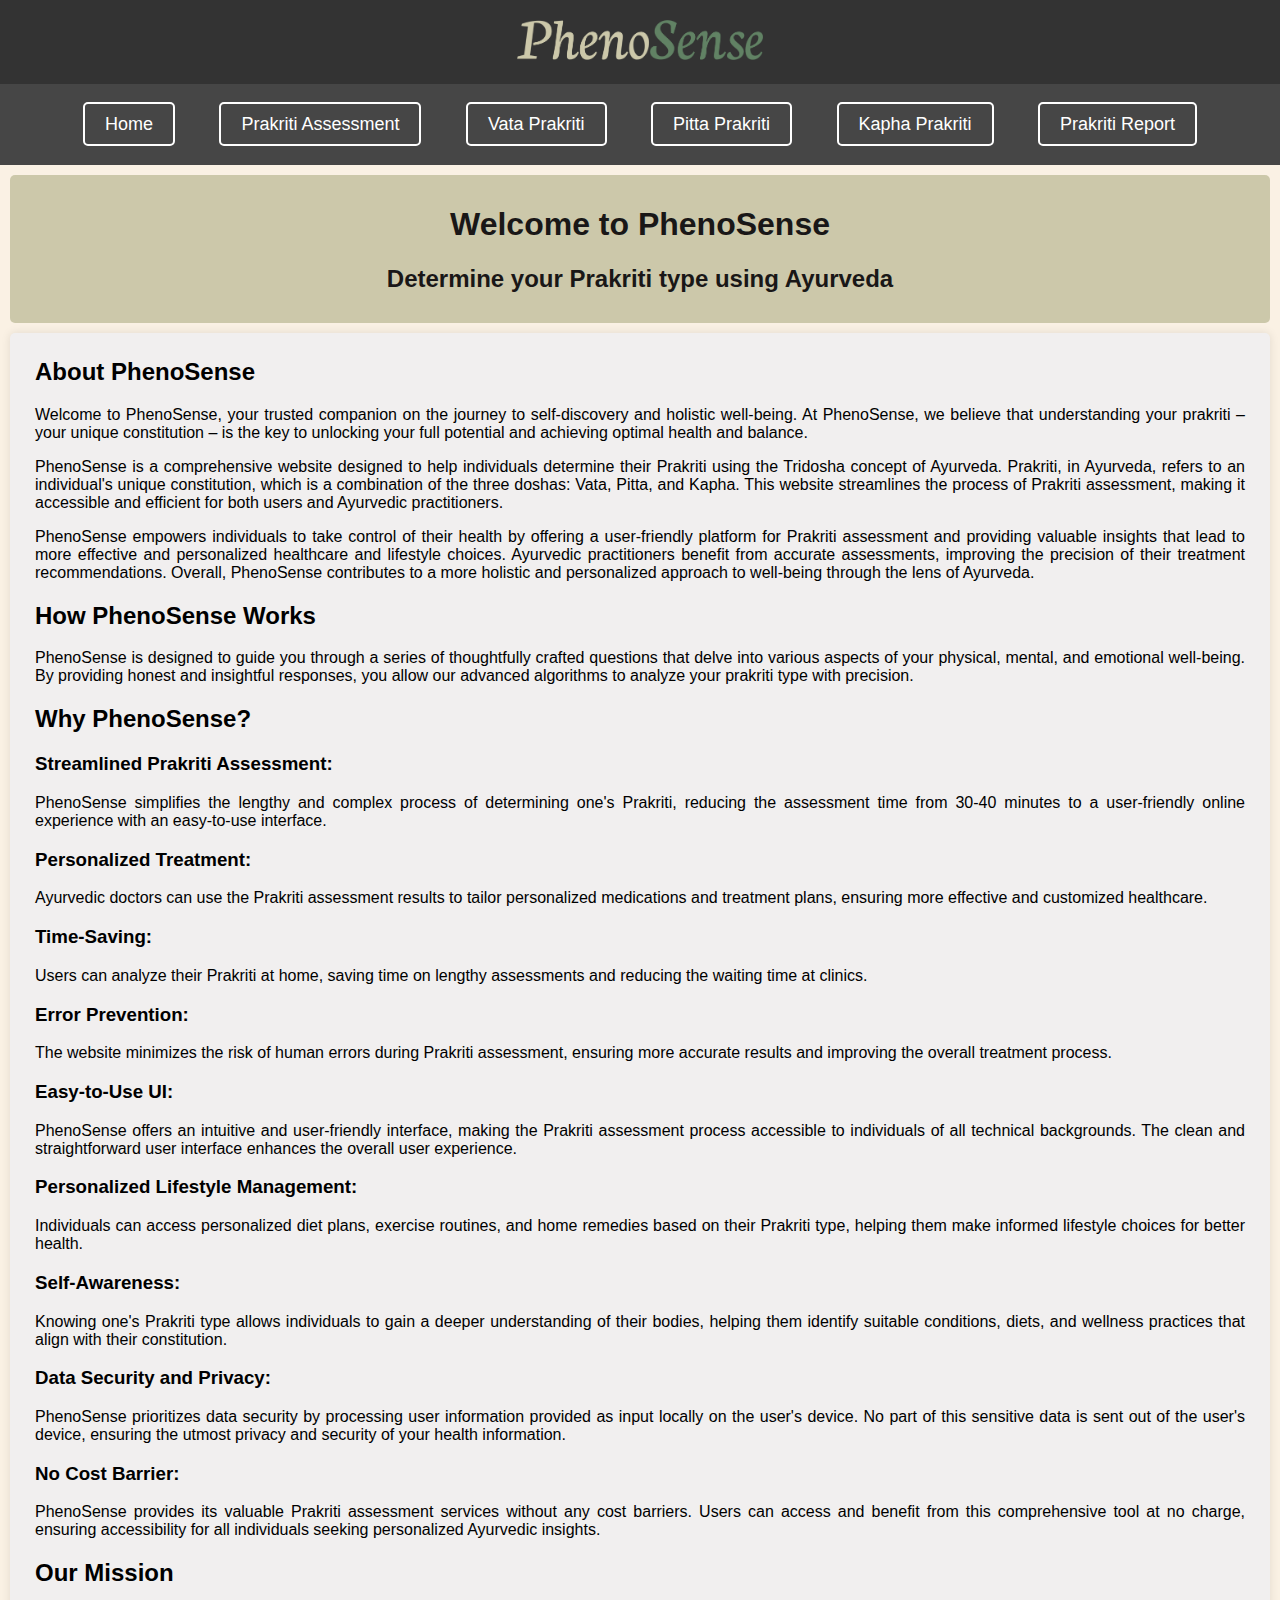
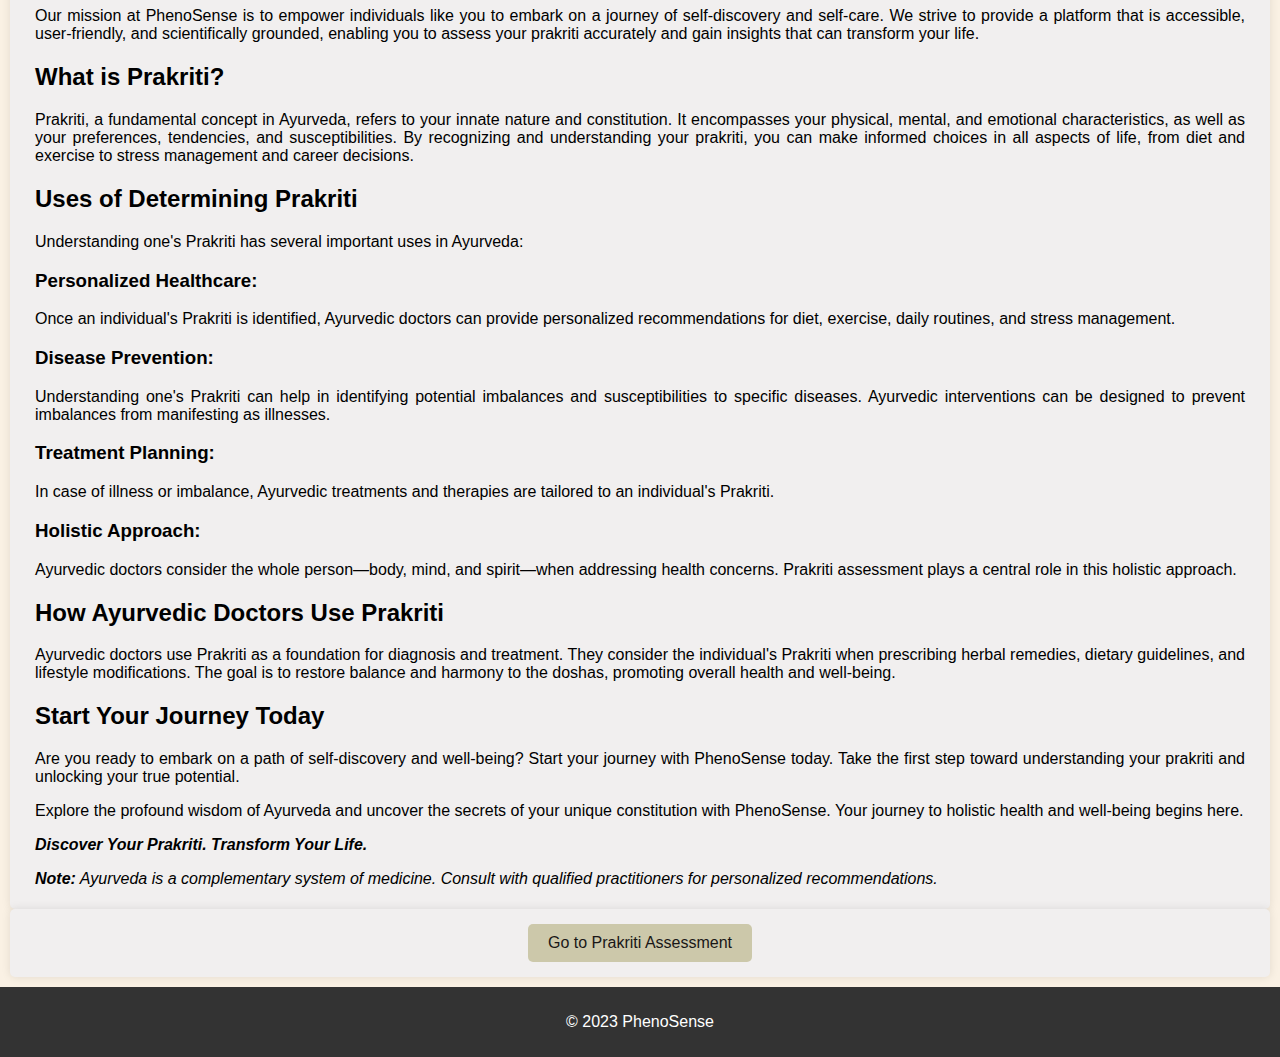
<file: index.html>
<!DOCTYPE html>
<html lang="en">
<head>
    <meta charset="UTF-8">
    <meta name="viewport" content="width=device-width, initial-scale=1.0">
    <link rel="stylesheet" href="index.css">
    <title>PhenoSense - Ayurvedic Prakriti Detection</title>
</head>
<body>
    <!-- Logo Tab -->
    <div class="logo-tab">
        <img class="logo" src="logo.png" alt="Website Logo">
    </div>

    <!-- Buttons Tab -->
    <div class="buttons-tab">
        <div class="buttons">
            <a href="index.html">Home</a>
            <a href="form.html">Prakriti Assessment</a>
            <a href="pr1.html">Vata Prakriti</a>
            <a href="pr2.html">Pitta Prakriti</a>
            <a href="pr3.html">Kapha Prakriti</a>
            <a href="report.html">Prakriti Report</a>
        </div>
    </div>    

    <header>
        <h1>Welcome to PhenoSense</h1>
        <h2>Determine your Prakriti type using Ayurveda</h2>
    </header>
    
    <main>
        <section class="home">

            <section id="about-us">
                <h2>About PhenoSense</h2>
                <p>Welcome to PhenoSense, your trusted companion on the journey to self-discovery and holistic well-being. At PhenoSense, we believe that understanding your prakriti – your unique constitution – is the key to unlocking your full potential and achieving optimal health and balance.</p>
                <p>PhenoSense is a comprehensive website designed to help individuals determine their Prakriti using the Tridosha concept of Ayurveda. Prakriti, in Ayurveda, refers to an individual's unique constitution, which is a combination of the three doshas: Vata, Pitta, and Kapha. This website streamlines the process of Prakriti assessment, making it accessible and efficient for both users and Ayurvedic practitioners.</p>
                <p>PhenoSense empowers individuals to take control of their health by offering a user-friendly platform for Prakriti assessment and providing valuable insights that lead to more effective and personalized healthcare and lifestyle choices. Ayurvedic practitioners benefit from accurate assessments, improving the precision of their treatment recommendations. Overall, PhenoSense contributes to a more holistic and personalized approach to well-being through the lens of Ayurveda.</p>
            </section>

            <section id="how-it-works">
                <h2>How PhenoSense Works</h2>
                <p>PhenoSense is designed to guide you through a series of thoughtfully crafted questions that delve into various aspects of your physical, mental, and emotional well-being. By providing honest and insightful responses, you allow our advanced algorithms to analyze your prakriti type with precision.</p>
            </section>

            <section>

                <h2>Why PhenoSense?</h2>

                <h3>Streamlined Prakriti Assessment:</h3>
                <p>PhenoSense simplifies the lengthy and complex process of determining one's Prakriti, reducing the assessment time from 30-40 minutes to a user-friendly online experience with an easy-to-use interface.</p>
                
                <h3>Personalized Treatment:</h3>
                <p>Ayurvedic doctors can use the Prakriti assessment results to tailor personalized medications and treatment plans, ensuring more effective and customized healthcare.</p>
            
                <h3>Time-Saving:</h3>
                <p>Users can analyze their Prakriti at home, saving time on lengthy assessments and reducing the waiting time at clinics.</p>
            
                <h3>Error Prevention:</h3>
                <p>The website minimizes the risk of human errors during Prakriti assessment, ensuring more accurate results and improving the overall treatment process.</p>
            
                <h3>Easy-to-Use UI:</h3>
                <p>PhenoSense offers an intuitive and user-friendly interface, making the Prakriti assessment process accessible to individuals of all technical backgrounds. The clean and straightforward user interface enhances the overall user experience.</p>
            
                <h3>Personalized Lifestyle Management:</h3>
                <p>Individuals can access personalized diet plans, exercise routines, and home remedies based on their Prakriti type, helping them make informed lifestyle choices for better health.</p>
            
                <h3>Self-Awareness:</h3>
                <p>Knowing one's Prakriti type allows individuals to gain a deeper understanding of their bodies, helping them identify suitable conditions, diets, and wellness practices that align with their constitution.</p>     
                
                <h3>Data Security and Privacy:</h3>
                <p>PhenoSense prioritizes data security by processing user information provided as input locally on the user's device. No part of this sensitive data is sent out of the user's device, ensuring the utmost privacy and security of your health information.</p>

                <h3>No Cost Barrier:</h3>
                <p>PhenoSense provides its valuable Prakriti assessment services without any cost barriers. Users can access and benefit from this comprehensive tool at no charge, ensuring accessibility for all individuals seeking personalized Ayurvedic insights.</p>
                
            </section>

            <section id="our-mission">
                <h2>Our Mission</h2>
                <p>Our mission at PhenoSense is to empower individuals like you to embark on a journey of self-discovery and self-care. We strive to provide a platform that is accessible, user-friendly, and scientifically grounded, enabling you to assess your prakriti accurately and gain insights that can transform your life.</p>
            </section>

            <section id="prakriti-info">
                <h2>What is Prakriti?</h2>
                <p>Prakriti, a fundamental concept in Ayurveda, refers to your innate nature and constitution. It encompasses your physical, mental, and emotional characteristics, as well as your preferences, tendencies, and susceptibilities. By recognizing and understanding your prakriti, you can make informed choices in all aspects of life, from diet and exercise to stress management and career decisions.</p>
            </section>
            
            <h2>Uses of Determining Prakriti</h2>
            <p>Understanding one's Prakriti has several important uses in Ayurveda:</p>
            
                <h3>Personalized Healthcare:</h3> Once an individual's Prakriti is identified, Ayurvedic doctors can provide personalized recommendations for diet, exercise, daily routines, and stress management.
                <h3>Disease Prevention:</h3> Understanding one's Prakriti can help in identifying potential imbalances and susceptibilities to specific diseases. Ayurvedic interventions can be designed to prevent imbalances from manifesting as illnesses.
                <h3>Treatment Planning:</h3> In case of illness or imbalance, Ayurvedic treatments and therapies are tailored to an individual's Prakriti.
                <h3>Holistic Approach:</h3> Ayurvedic doctors consider the whole person—body, mind, and spirit—when addressing health concerns. Prakriti assessment plays a central role in this holistic approach.
            
    
            <h2>How Ayurvedic Doctors Use Prakriti</h2>
            <p>Ayurvedic doctors use Prakriti as a foundation for diagnosis and treatment. They consider the individual's Prakriti when prescribing herbal remedies, dietary guidelines, and lifestyle modifications. The goal is to restore balance and harmony to the doshas, promoting overall health and well-being.</p>
            
            <section id="start-journey">
                <h2>Start Your Journey Today</h2>
                <p>Are you ready to embark on a path of self-discovery and well-being? Start your journey with PhenoSense today. Take the first step toward understanding your prakriti and unlocking your true potential.</p>
                <p>Explore the profound wisdom of Ayurveda and uncover the secrets of your unique constitution with PhenoSense. Your journey to holistic health and well-being begins here.</p>
                <p><em><b>Discover Your Prakriti. Transform Your Life.</b></em></p>
            </section>

            <p><em><b>Note:</b> Ayurveda is a complementary system of medicine. Consult with qualified practitioners for personalized recommendations.</em></p>

        </section>

        <section class="buttonarea">
            <div class="button-container">
                <a href="form.html" class="custom-button">Go to Prakriti Assessment</a>
            </div>
        </section>
    </main>
    <footer>
        <p>&copy; 2023 PhenoSense</p>
    </footer>
</body>
</html>
</file>
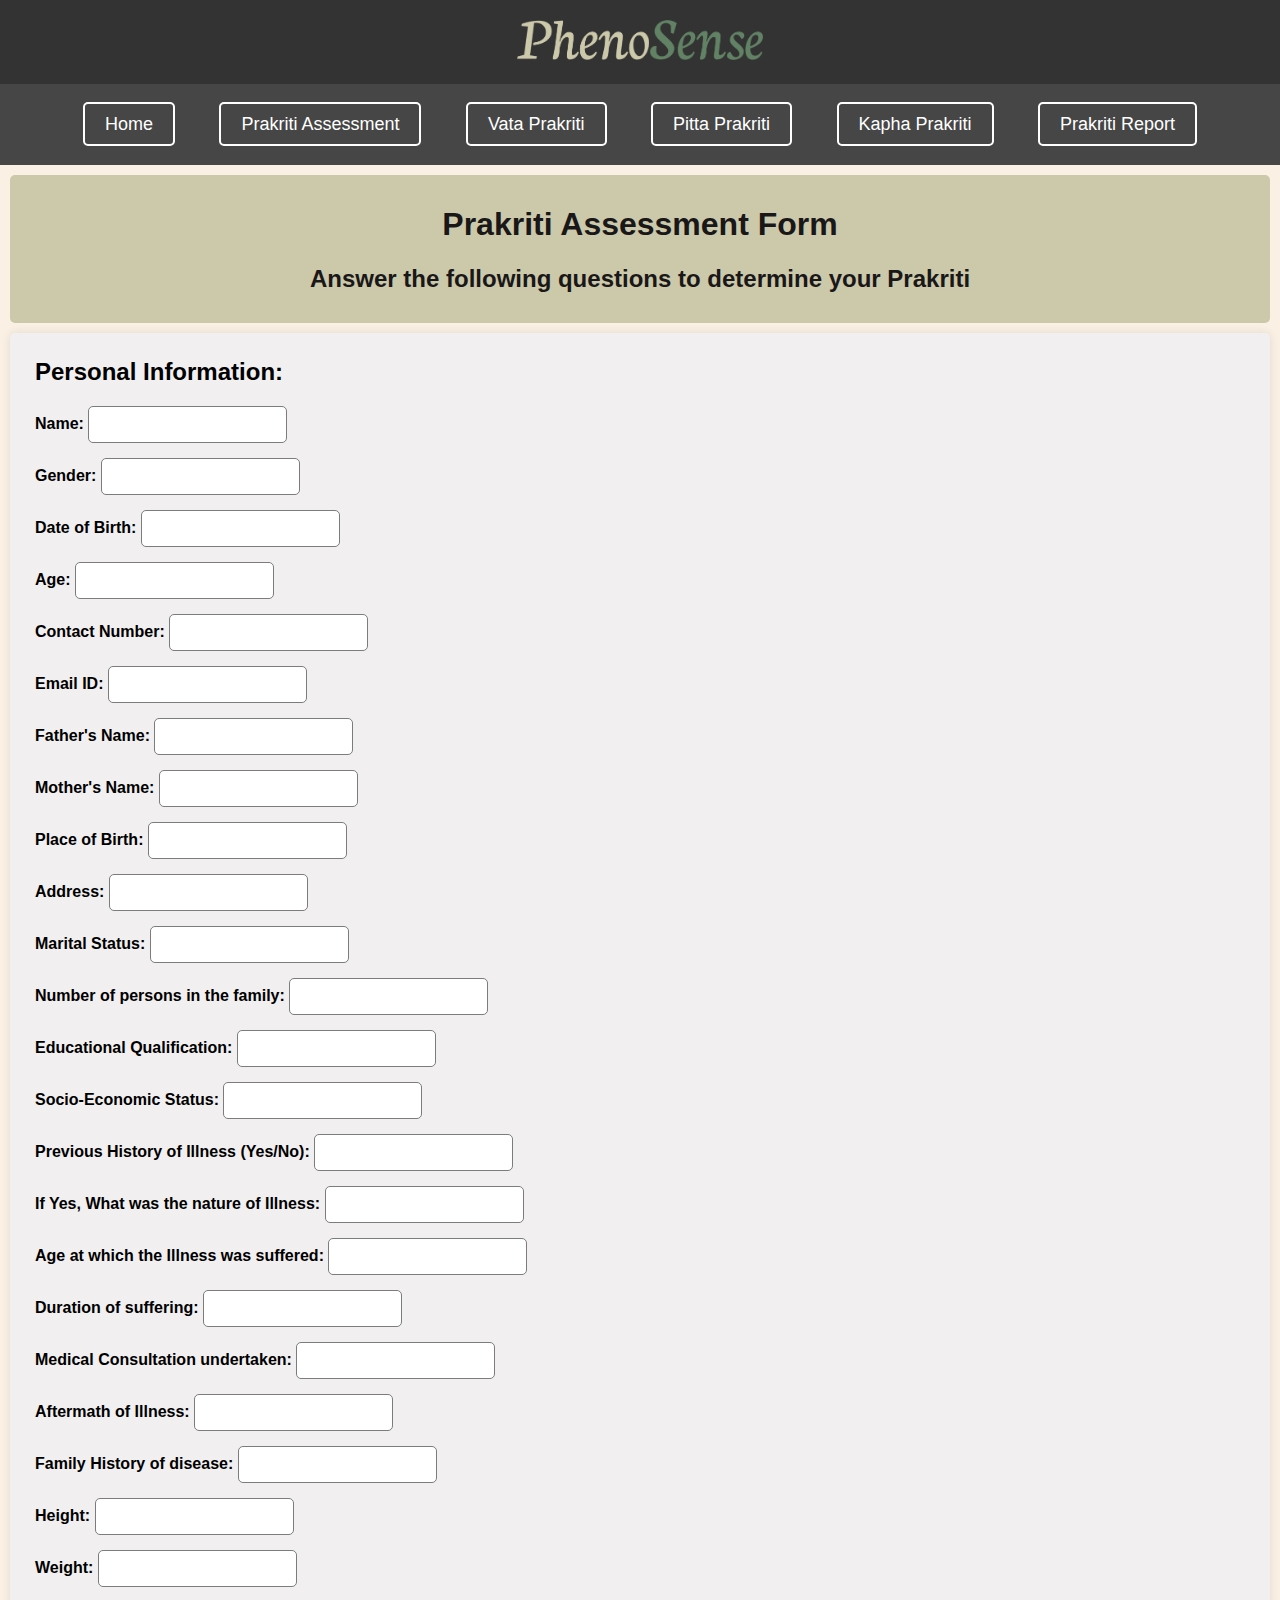
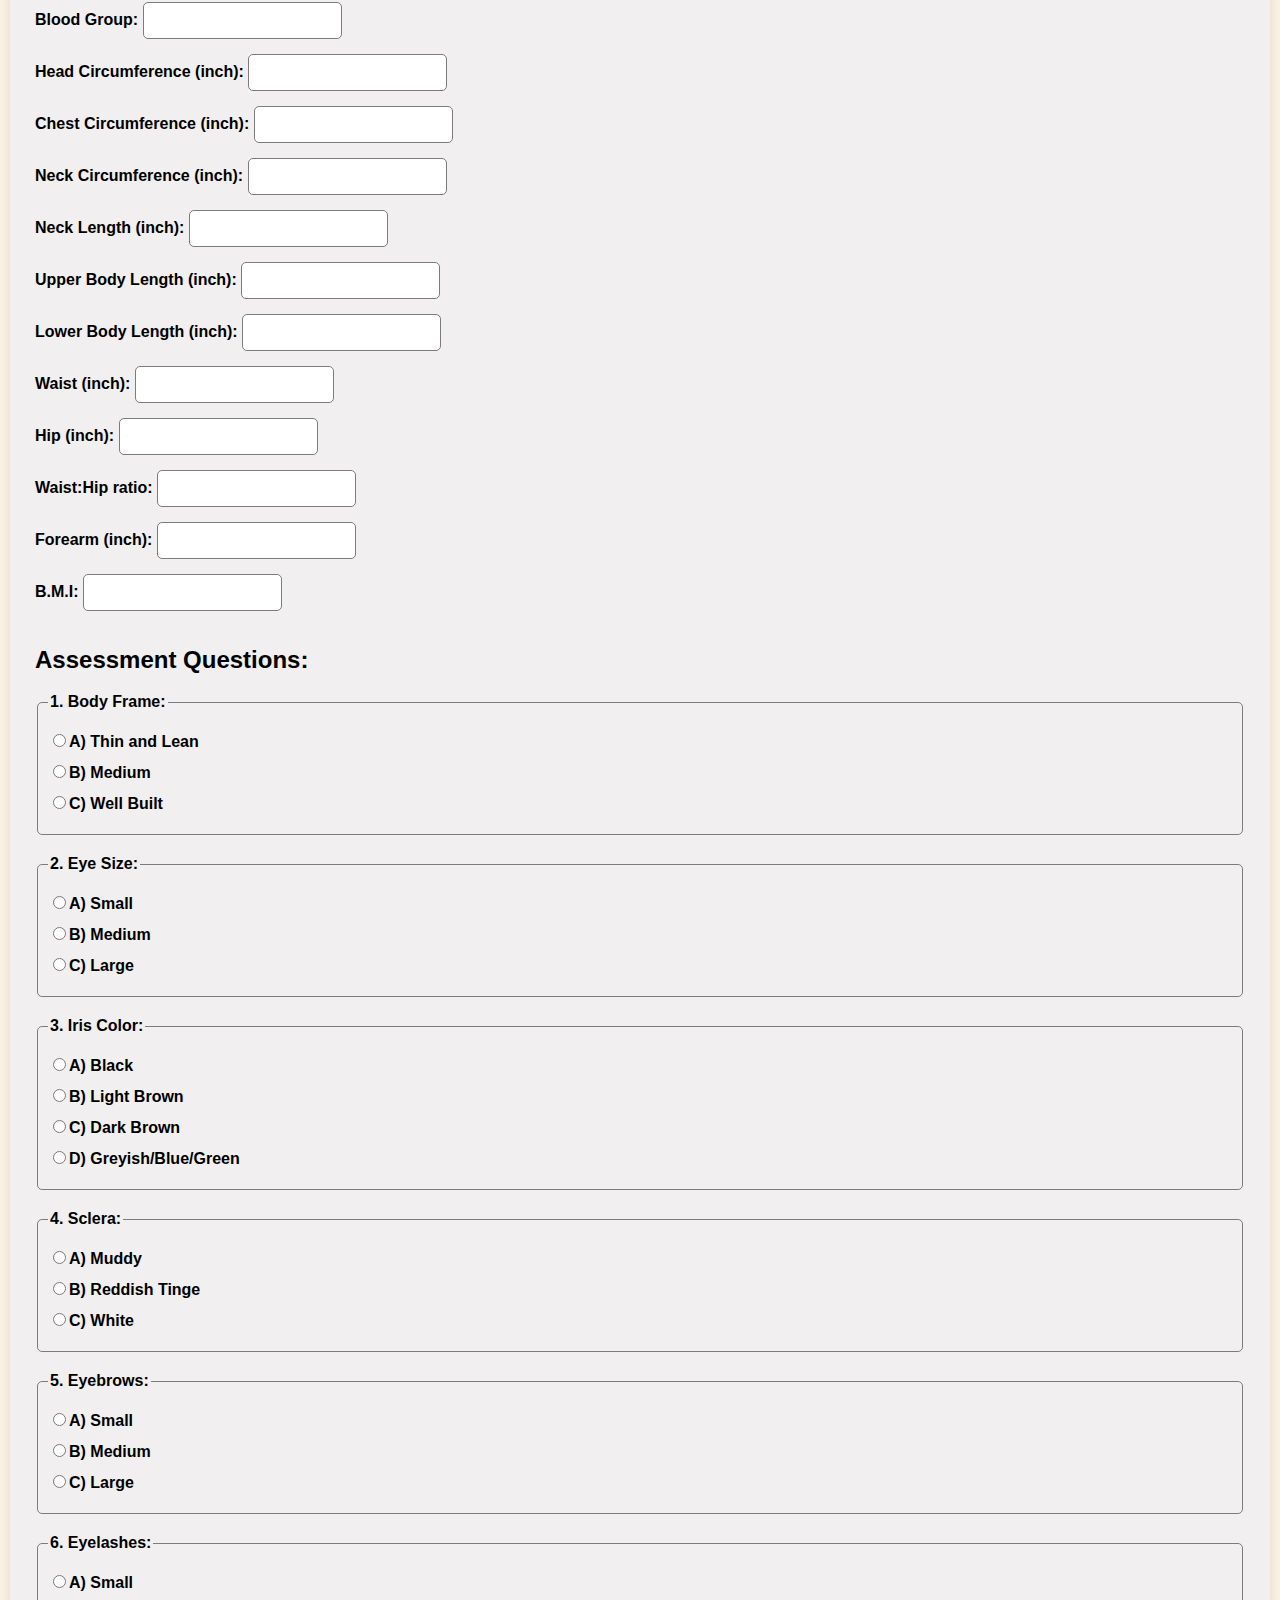
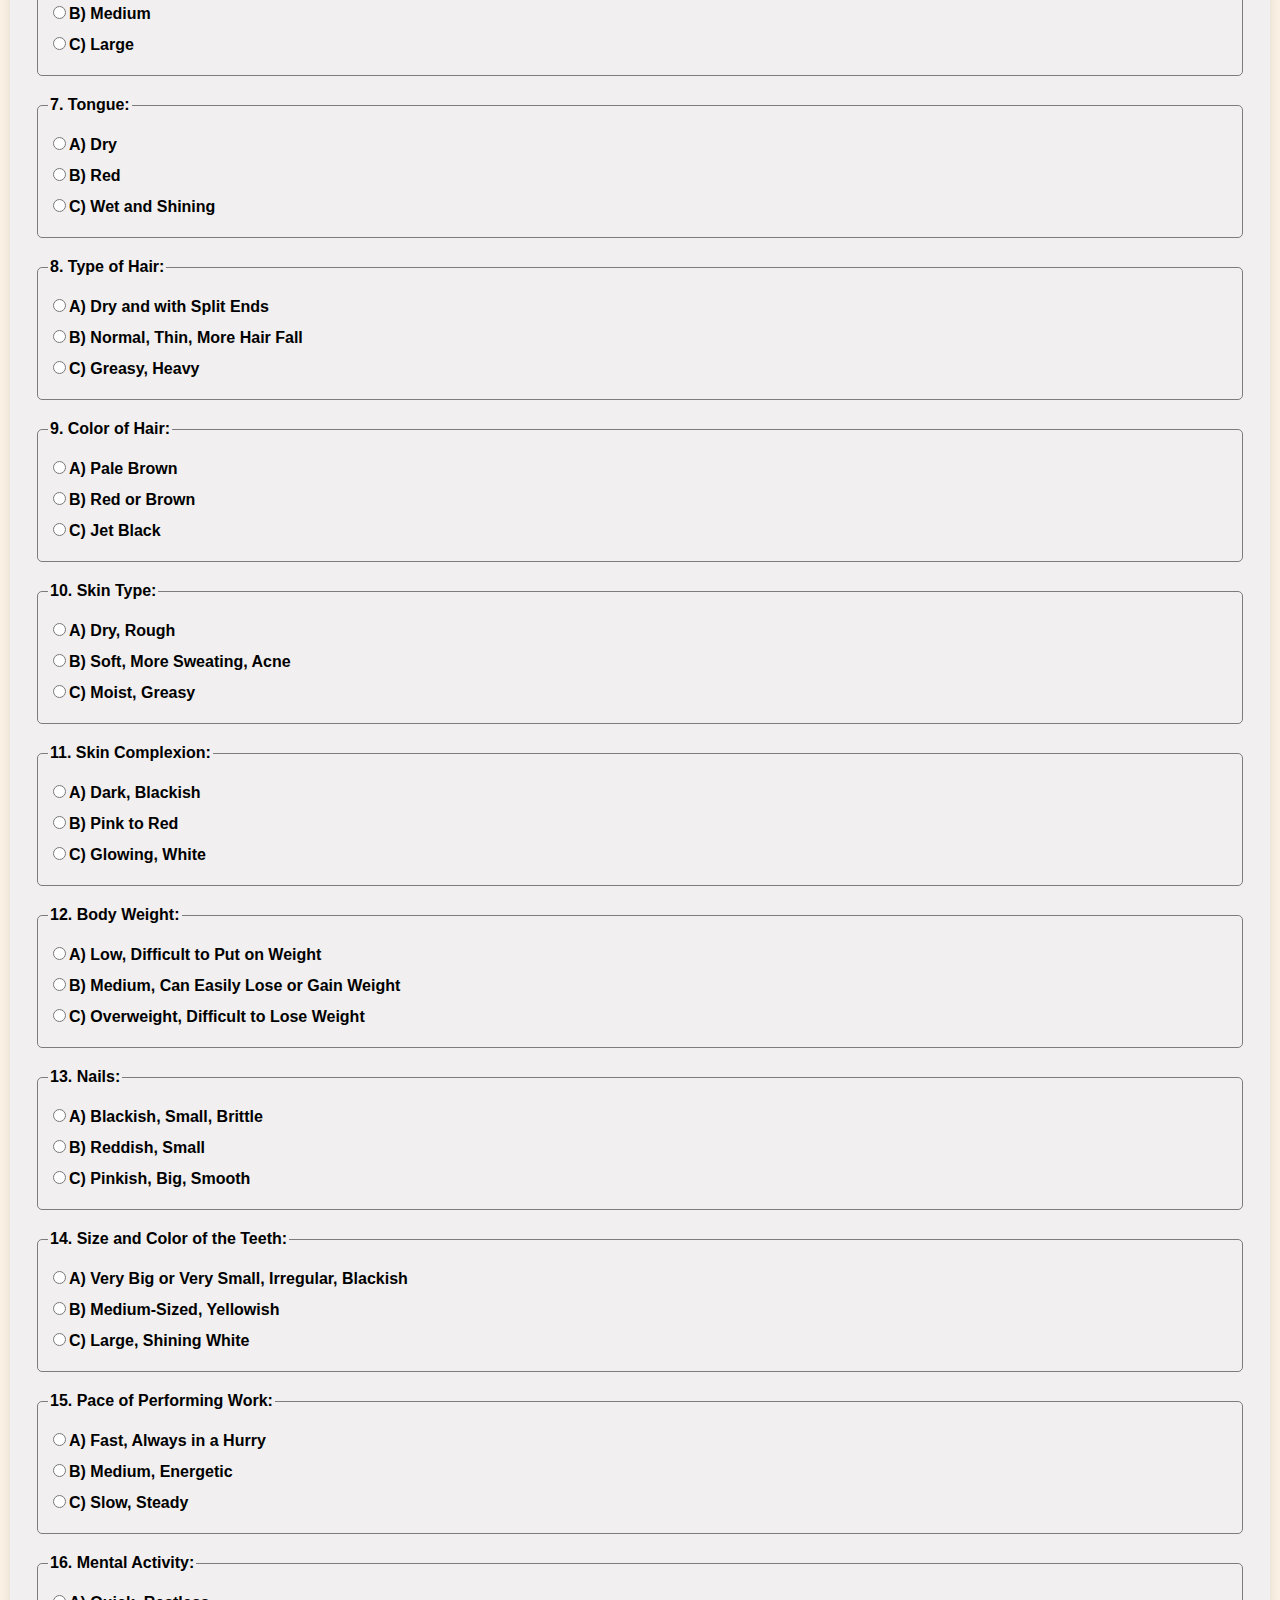
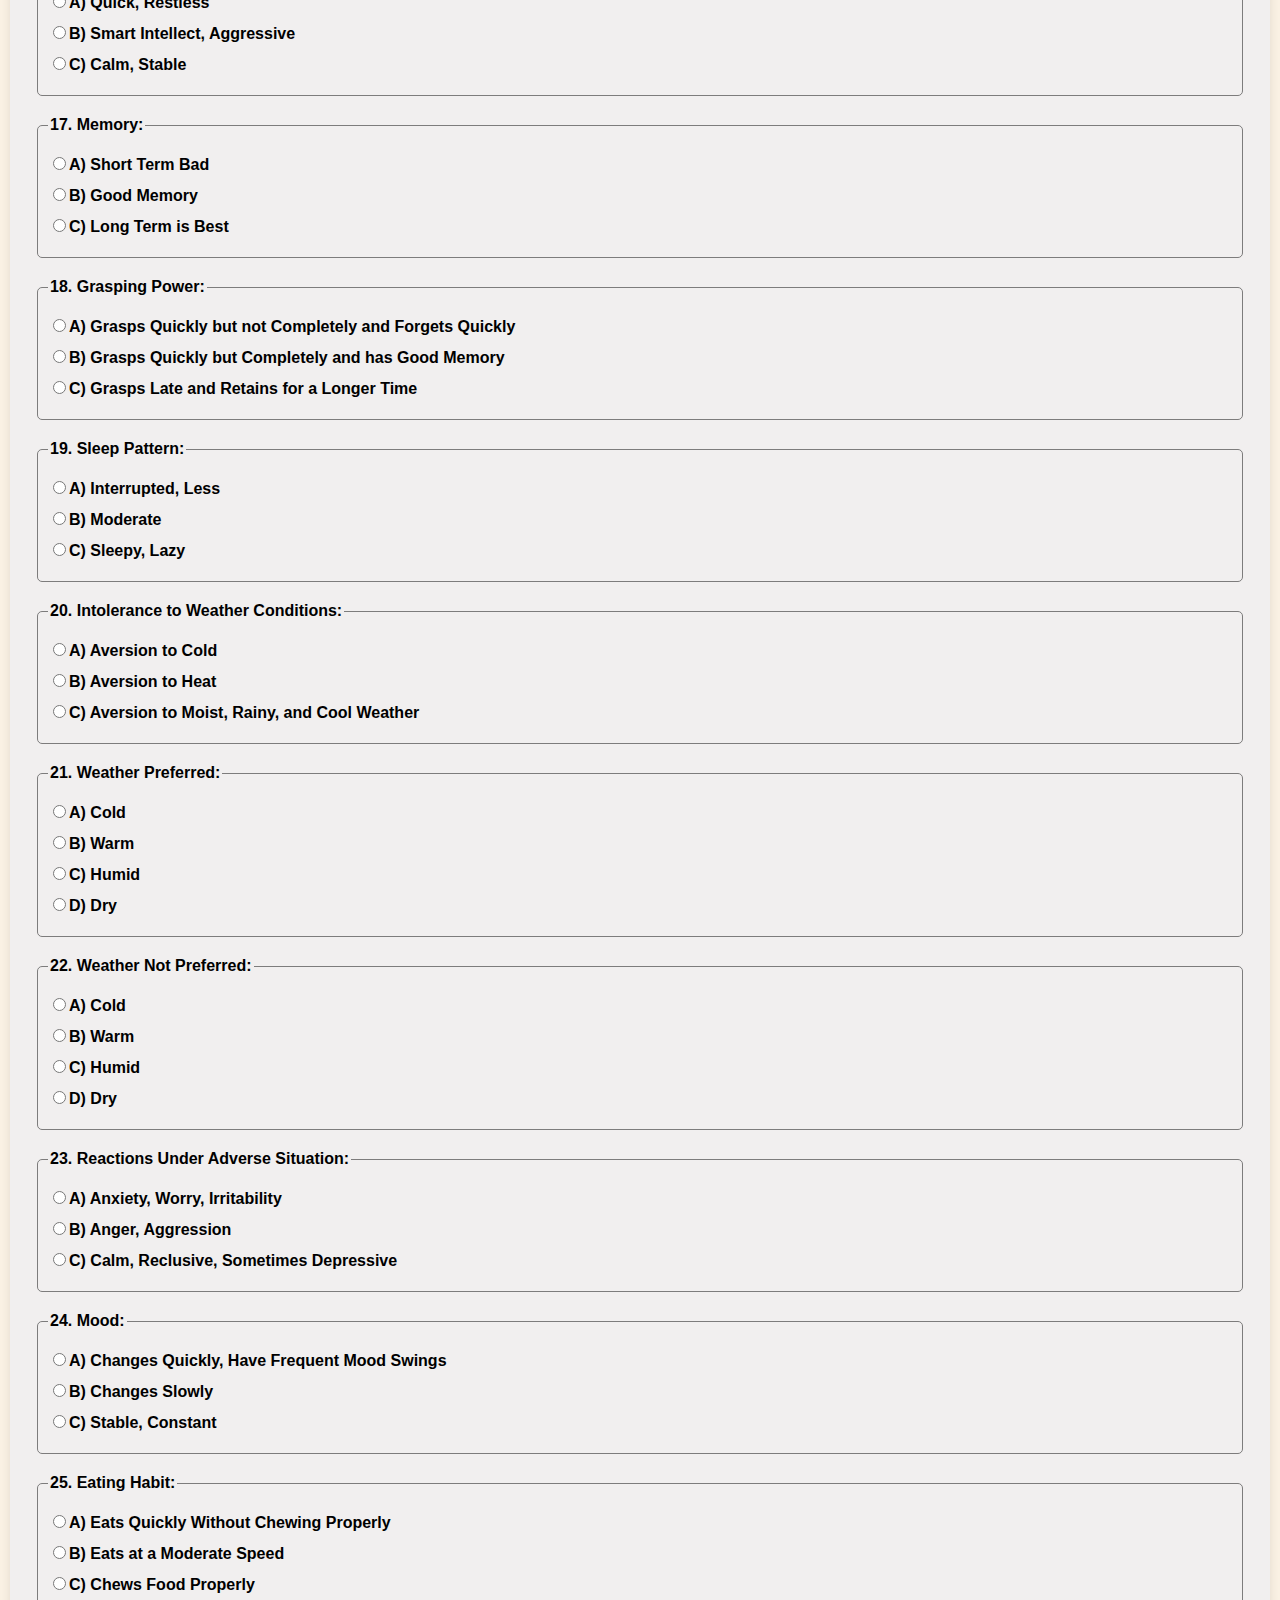
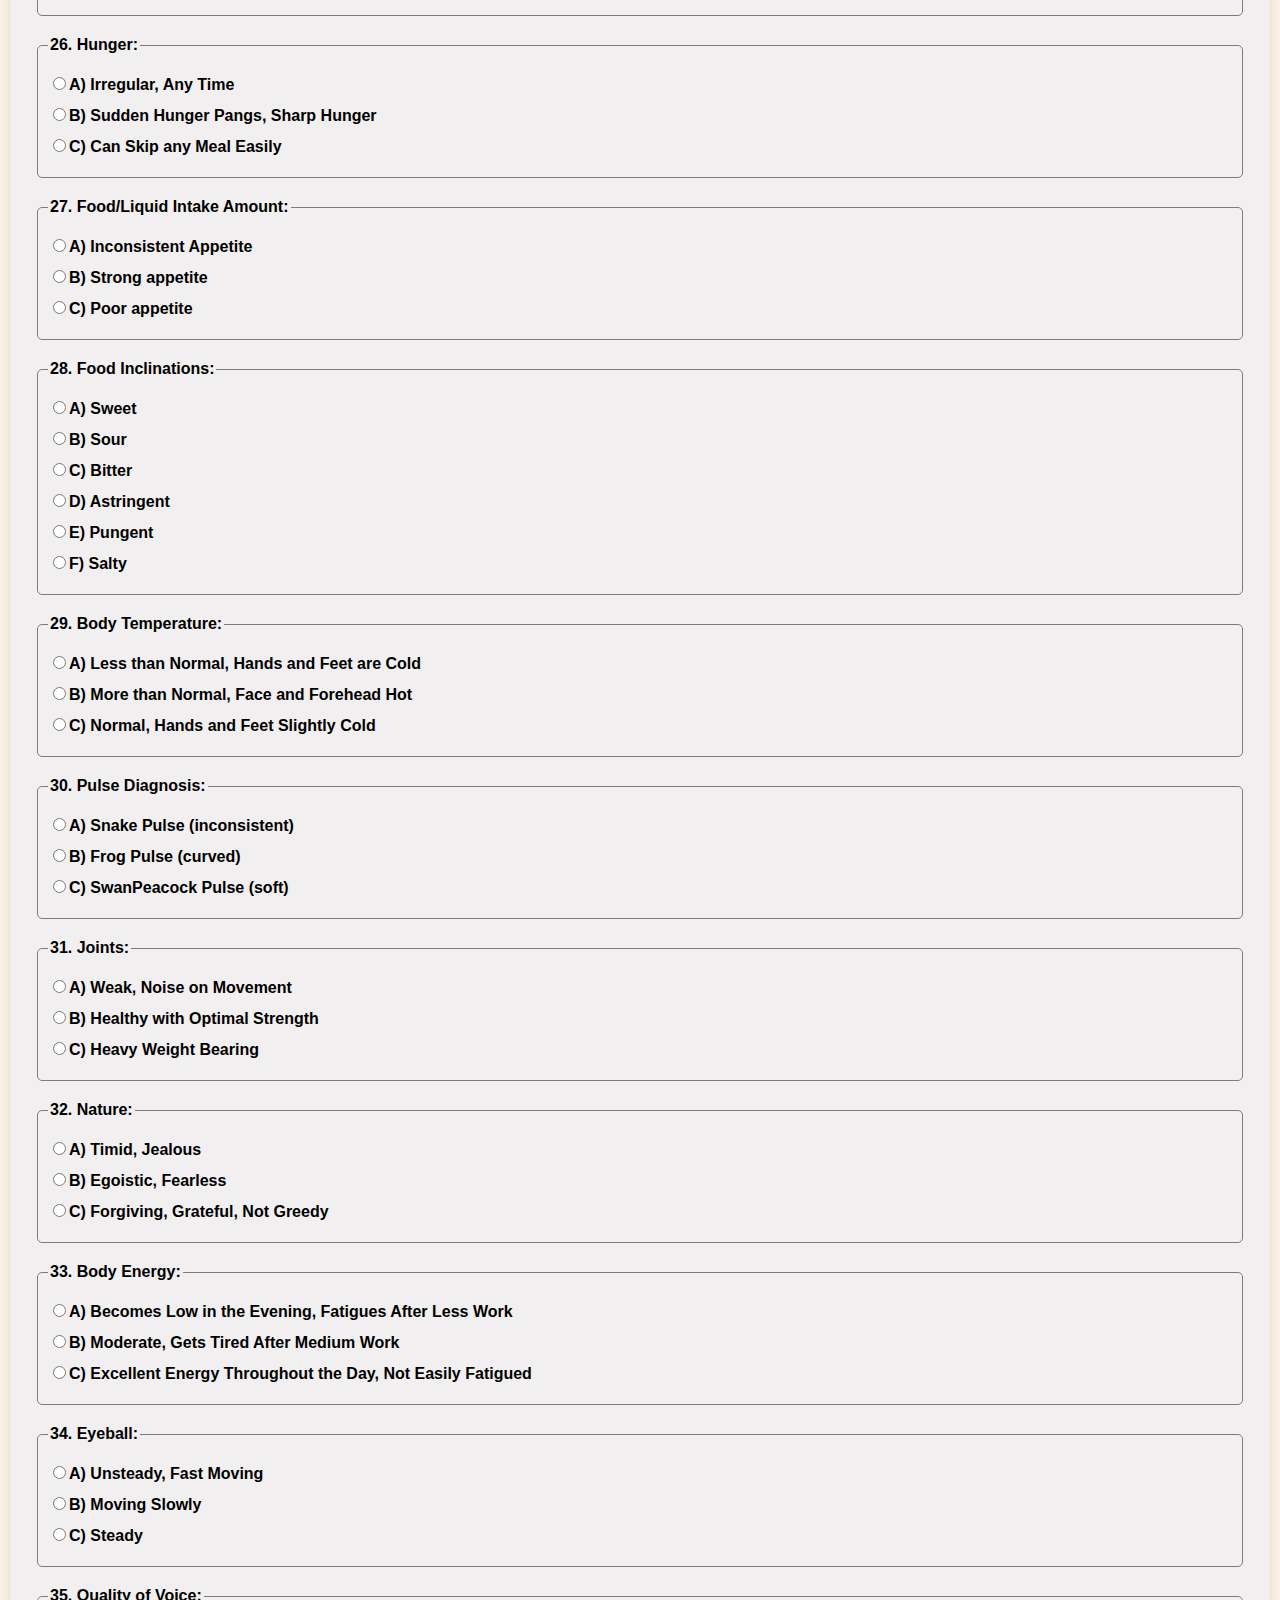
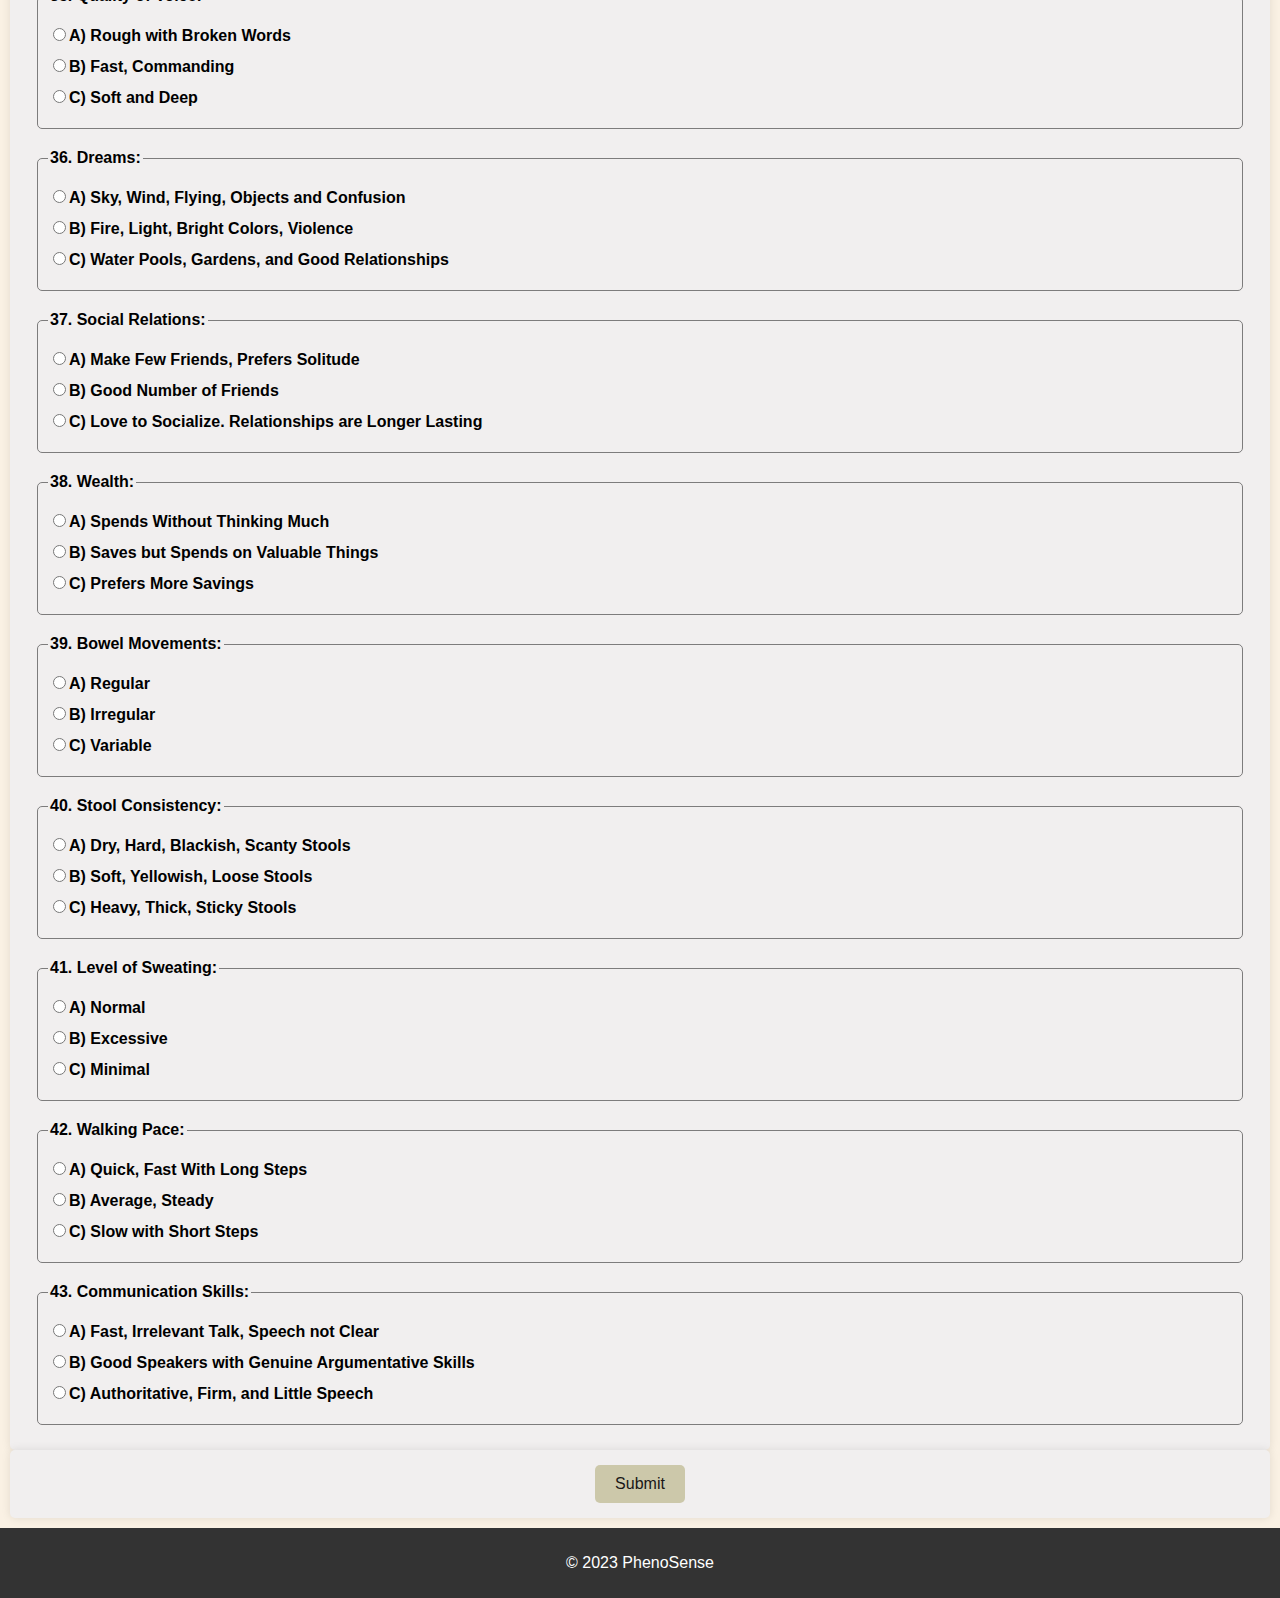
<file: form.html>
<!-- form.html file: -->

<!DOCTYPE html>
<html lang="en">
<head>
    <meta charset="UTF-8">
    <meta name="viewport" content="width=device-width, initial-scale=1.0">
    <link rel="stylesheet" href="form.css">
    <title>PhenoSense - Prakriti Assessment Form</title>
</head>
<body>
    <!-- Logo Tab -->
    <div class="logo-tab">
        <img class="logo" src="logo.png" alt="Website Logo">
    </div>

    <!-- Buttons Tab -->
    <div class="buttons-tab">
        <div class="buttons">
            <a href="index.html">Home</a>
            <a href="form.html">Prakriti Assessment</a>
            <a href="pr1.html">Vata Prakriti</a>
            <a href="pr2.html">Pitta Prakriti</a>
            <a href="pr3.html">Kapha Prakriti</a>
            <a href="report.html">Prakriti Report</a>
        </div>
    </div>    
    <header>
        <h1>Prakriti Assessment Form</h1>
        <h2>Answer the following questions to determine your Prakriti</h2>
    </header>

    <main>
        <form id="prakritiForm" action="submit.php" method="POST">
            <section class="form">
                <!-- General Questions -->
                <h2>Personal Information:</h2>
                <div id="generalQuestions"></div>
                <!-- MCQ Questions -->
                <h2>Assessment Questions:</h2>
                <div id="mcqQuestions"></div>
            </section>
            <section class="buttonarea">
                <div class="submit">
                <input type="submit" value="Submit">
                </div>
            </section>
            </form>
        <section class="report">
            <div id="submittedAnswers"></div>
        </section>
    </main>

    <footer>
        <p>&copy; 2023 PhenoSense</p>
    </footer>

    <script src="form.js">
    </script>

</body>
</html>
</file>
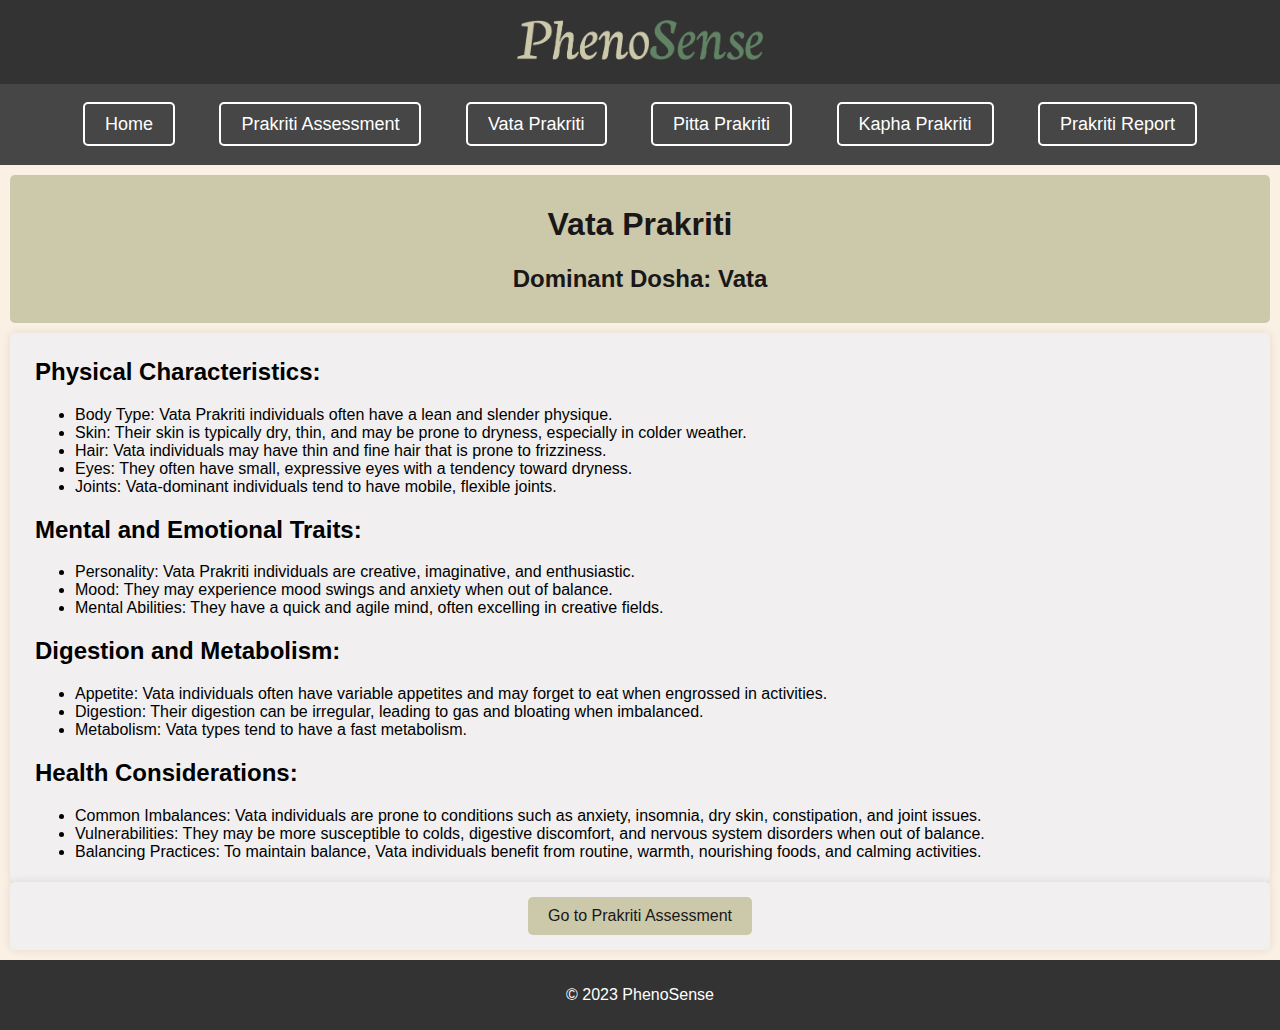
<file: pr1.html>
<!DOCTYPE html>
<html lang="en">
<head>
    <meta charset="UTF-8">
    <meta name="viewport" content="width=device-width, initial-scale=1.0">
    <link rel="stylesheet" href="index.css">
    <title>PhenoSense - Vata Prakriti</title>
</head>
<body>
    <!-- Logo Tab -->
    <div class="logo-tab">
        <img class="logo" src="logo.png" alt="Website Logo">
    </div>

    <!-- Buttons Tab -->
    <div class="buttons-tab">
        <div class="buttons">
            <a href="index.html">Home</a>
            <a href="form.html">Prakriti Assessment</a>
            <a href="pr1.html">Vata Prakriti</a>
            <a href="pr2.html">Pitta Prakriti</a>
            <a href="pr3.html">Kapha Prakriti</a>
            <a href="report.html">Prakriti Report</a>
        </div>
    </div>    
    <header>
        <h1>Vata Prakriti</h1>
        <h2>Dominant Dosha: Vata</h2>
    </header>
    <main>
        <section class="home">
            <h2>Physical Characteristics:</h2>
                <ul>
                    <li>Body Type: Vata Prakriti individuals often have a lean and slender physique.</li>
                    <li>Skin: Their skin is typically dry, thin, and may be prone to dryness, especially in colder weather.</li>
                    <li>Hair: Vata individuals may have thin and fine hair that is prone to frizziness.</li>
                    <li>Eyes: They often have small, expressive eyes with a tendency toward dryness.</li>
                    <li>Joints: Vata-dominant individuals tend to have mobile, flexible joints.</li>
                </ul>

            <h2>Mental and Emotional Traits:</h2>
                <ul>
                    <li>Personality: Vata Prakriti individuals are creative, imaginative, and enthusiastic.</li>
                    <li>Mood: They may experience mood swings and anxiety when out of balance.</li>
                    <li>Mental Abilities: They have a quick and agile mind, often excelling in creative fields.</li>
                </ul>

            <h2>Digestion and Metabolism:</h2>
                <ul>
                    <li>Appetite: Vata individuals often have variable appetites and may forget to eat when engrossed in activities.</li>
                    <li>Digestion: Their digestion can be irregular, leading to gas and bloating when imbalanced.</li>
                    <li>Metabolism: Vata types tend to have a fast metabolism.</li>
                </ul>

            <h2>Health Considerations:</h2>
                <ul>
                    <li>Common Imbalances: Vata individuals are prone to conditions such as anxiety, insomnia, dry skin, constipation, and joint issues.</li>
                    <li>Vulnerabilities: They may be more susceptible to colds, digestive discomfort, and nervous system disorders when out of balance.</li>
                    <li>Balancing Practices: To maintain balance, Vata individuals benefit from routine, warmth, nourishing foods, and calming activities.</li>
                </ul>
        </section>
        
        <section class="buttonarea">
            <div class="button-container">
                <a href="form.html" class="custom-button">Go to Prakriti Assessment</a>
            </div>
        </section>

    </main>
    <footer>
        <p>&copy; 2023 PhenoSense</p>
    </footer>
</body>
</html>
</file>
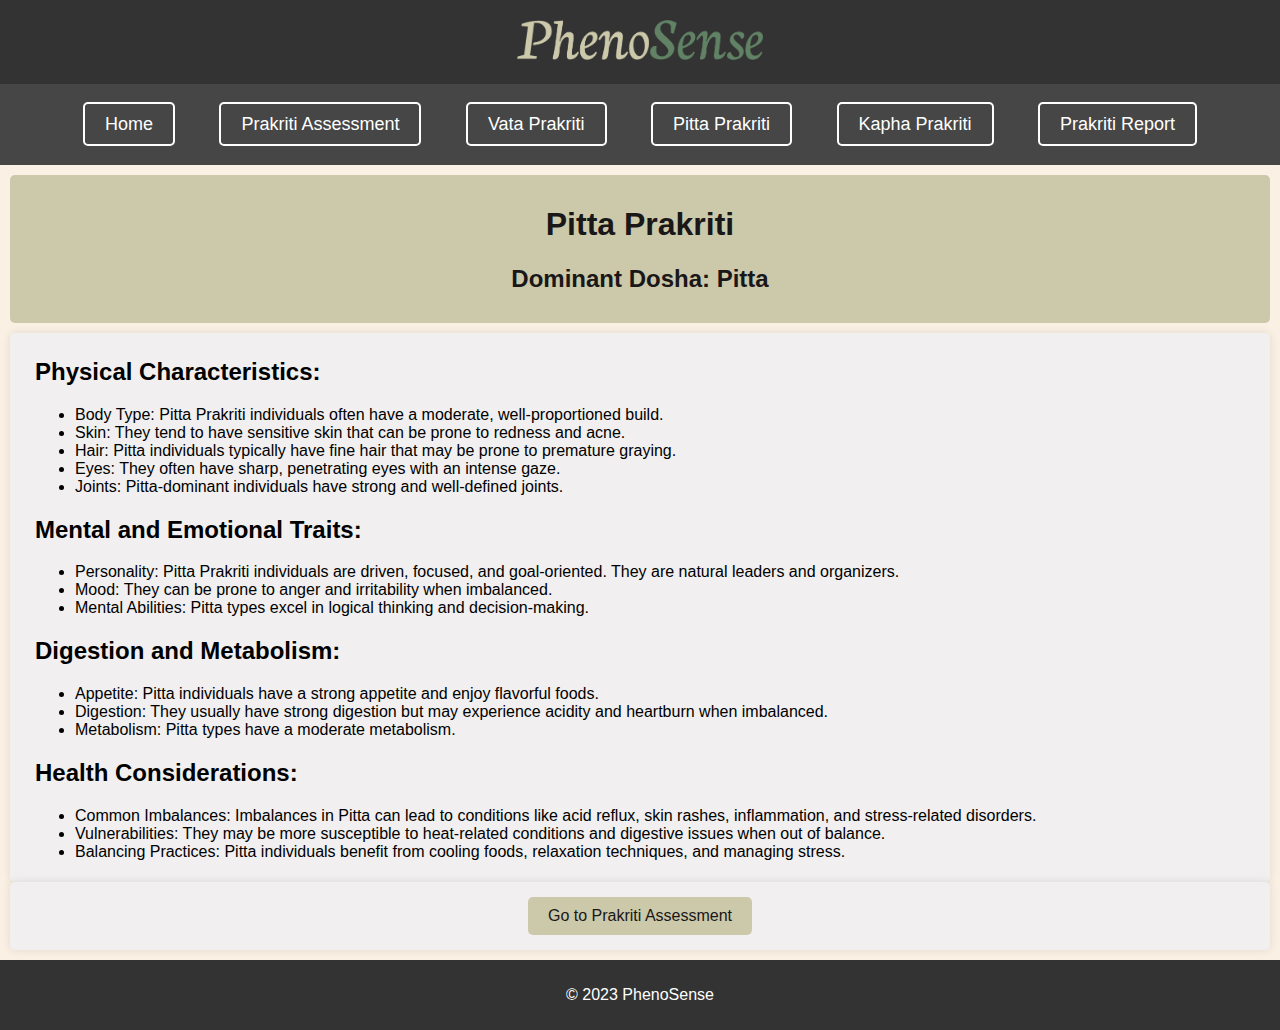
<file: pr2.html>
<!DOCTYPE html>
<html lang="en">
<head>
    <meta charset="UTF-8">
    <meta name="viewport" content="width=device-width, initial-scale=1.0">
    <link rel="stylesheet" href="index.css">
    <title>PhenoSense - Pitta Prakriti</title>
</head>
<body>
    <!-- Logo Tab -->
    <div class="logo-tab">
        <img class="logo" src="logo.png" alt="Website Logo">
    </div>

    <!-- Buttons Tab -->
    <div class="buttons-tab">
        <div class="buttons">
            <a href="index.html">Home</a>
            <a href="form.html">Prakriti Assessment</a>
            <a href="pr1.html">Vata Prakriti</a>
            <a href="pr2.html">Pitta Prakriti</a>
            <a href="pr3.html">Kapha Prakriti</a>
            <a href="report.html">Prakriti Report</a>
        </div>
    </div>    
    <header>
        <h1>Pitta Prakriti</h1>
        <h2>Dominant Dosha: Pitta</h2>
    </header>
    <main>
        <section class="home">
            <h2>Physical Characteristics:</h2>
                <ul>
                    <li>Body Type: Pitta Prakriti individuals often have a moderate, well-proportioned build.</li>
                    <li>Skin: They tend to have sensitive skin that can be prone to redness and acne.</li>
                    <li>Hair: Pitta individuals typically have fine hair that may be prone to premature graying.</li>
                    <li>Eyes: They often have sharp, penetrating eyes with an intense gaze.</li>
                    <li>Joints: Pitta-dominant individuals have strong and well-defined joints.</li>
                </ul>

            <h2>Mental and Emotional Traits:</h2>
                <ul>
                    <li>Personality: Pitta Prakriti individuals are driven, focused, and goal-oriented. They are natural leaders and organizers.</li>
                    <li>Mood: They can be prone to anger and irritability when imbalanced.</li>
                    <li>Mental Abilities: Pitta types excel in logical thinking and decision-making.</li>
                </ul>

            <h2>Digestion and Metabolism:</h2>
                <ul>
                    <li>Appetite: Pitta individuals have a strong appetite and enjoy flavorful foods.</li>
                    <li>Digestion: They usually have strong digestion but may experience acidity and heartburn when imbalanced.</li>
                    <li>Metabolism: Pitta types have a moderate metabolism.</li>
                </ul>

            <h2>Health Considerations:</h2>
                <ul>
                    <li>Common Imbalances: Imbalances in Pitta can lead to conditions like acid reflux, skin rashes, inflammation, and stress-related disorders.</li>
                    <li>Vulnerabilities: They may be more susceptible to heat-related conditions and digestive issues when out of balance.</li>
                    <li>Balancing Practices: Pitta individuals benefit from cooling foods, relaxation techniques, and managing stress.</li>
                </ul>
        </section>
        
        <section class="buttonarea">
            <div class="button-container">
                <a href="form.html" class="custom-button">Go to Prakriti Assessment</a>
            </div>
        </section>

    </main>
    <footer>
        <p>&copy; 2023 PhenoSense</p>
    </footer>
</body>
</html>
</file>
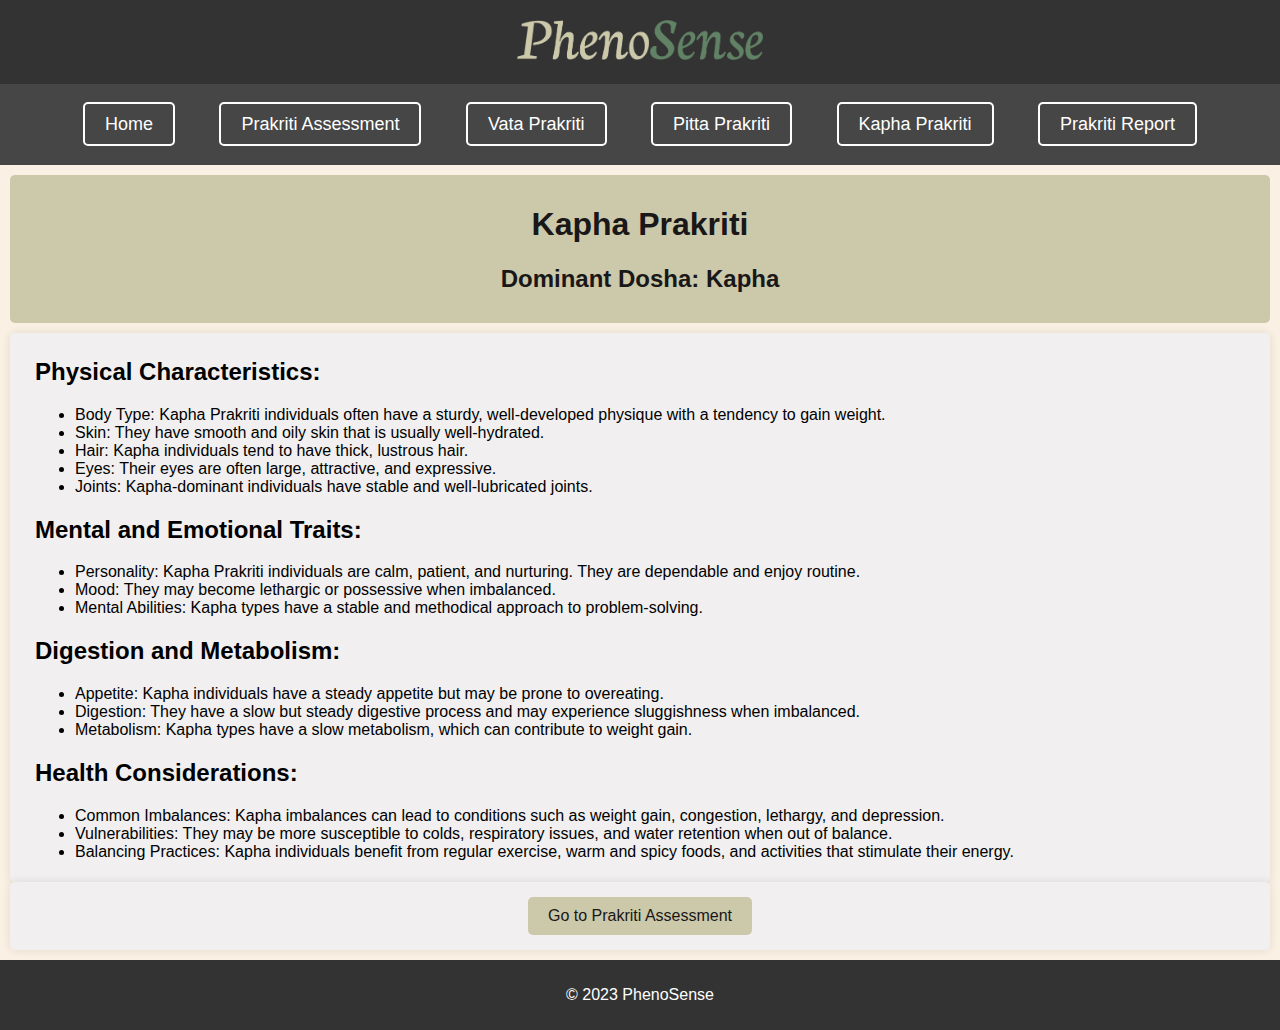
<file: pr3.html>
<!DOCTYPE html>
<html lang="en">
<head>
    <meta charset="UTF-8">
    <meta name="viewport" content="width=device-width, initial-scale=1.0">
    <link rel="stylesheet" href="index.css">
    <title>PhenoSense - Kapha Prakriti</title>
</head>
<body>
    <!-- Logo Tab -->
    <div class="logo-tab">
        <img class="logo" src="logo.png" alt="Website Logo">
    </div>

    <!-- Buttons Tab -->
    <div class="buttons-tab">
        <div class="buttons">
            <a href="index.html">Home</a>
            <a href="form.html">Prakriti Assessment</a>
            <a href="pr1.html">Vata Prakriti</a>
            <a href="pr2.html">Pitta Prakriti</a>
            <a href="pr3.html">Kapha Prakriti</a>
            <a href="report.html">Prakriti Report</a>
        </div>
    </div>    
    <header>
        <h1>Kapha Prakriti</h1>
        <h2>Dominant Dosha: Kapha</h2>
    </header>
    <main>
        <section class="home">
            <h2>Physical Characteristics:</h2>
                <ul>
                    <li>Body Type: Kapha Prakriti individuals often have a sturdy, well-developed physique with a tendency to gain weight.</li>
                    <li>Skin: They have smooth and oily skin that is usually well-hydrated.</li>
                    <li>Hair: Kapha individuals tend to have thick, lustrous hair.</li>
                    <li>Eyes: Their eyes are often large, attractive, and expressive.</li>
                    <li>Joints: Kapha-dominant individuals have stable and well-lubricated joints.</li>
                </ul>

            <h2>Mental and Emotional Traits:</h2>
                <ul>
                    <li>Personality: Kapha Prakriti individuals are calm, patient, and nurturing. They are dependable and enjoy routine.</li>
                    <li>Mood: They may become lethargic or possessive when imbalanced.</li>
                    <li>Mental Abilities: Kapha types have a stable and methodical approach to problem-solving.</li>
                </ul>

            <h2>Digestion and Metabolism:</h2>
                <ul>
                    <li>Appetite: Kapha individuals have a steady appetite but may be prone to overeating.</li>
                    <li>Digestion: They have a slow but steady digestive process and may experience sluggishness when imbalanced.</li>
                    <li>Metabolism: Kapha types have a slow metabolism, which can contribute to weight gain.</li>
                </ul>

            <h2>Health Considerations:</h2>
                <ul>
                    <li>Common Imbalances: Kapha imbalances can lead to conditions such as weight gain, congestion, lethargy, and depression.</li>
                    <li>Vulnerabilities: They may be more susceptible to colds, respiratory issues, and water retention when out of balance.</li>
                    <li>Balancing Practices: Kapha individuals benefit from regular exercise, warm and spicy foods, and activities that stimulate their energy.</li>
                </ul>
        </section>
        
        <section class="buttonarea">
            <div class="button-container">
                <a href="form.html" class="custom-button">Go to Prakriti Assessment</a>
            </div>
        </section>

    </main>
    <footer>
        <p>&copy; 2023 PhenoSense</p>
    </footer>
</body>
</html>
</file>
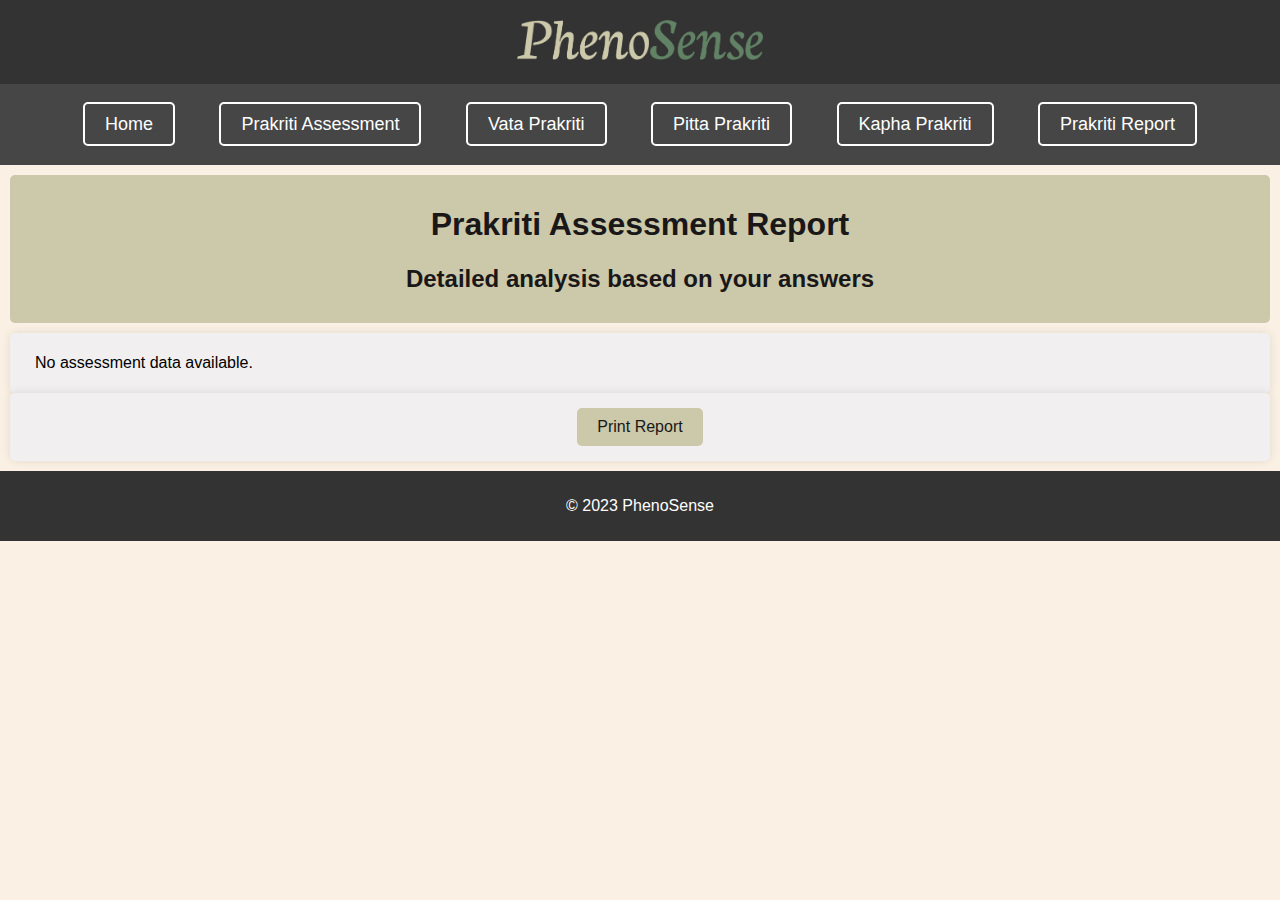
<file: report.html>
<!-- report.html file: -->

<!DOCTYPE html>
<html lang="en">
<head>
    <meta charset="UTF-8">
    <meta name="viewport" content="width=device-width, initial-scale=1.0">
    <link rel="stylesheet" href="report.css">
    <title>PhenoSense - Prakriti Assessment Report</title>
</head>
<body>
    <!-- Logo Tab -->
    <div class="logo-tab">
        <img class="logo" src="logo.png" alt="Website Logo">
    </div>

    <!-- Buttons Tab -->
    <div class="buttons-tab">
        <div class="buttons">
            <a href="index.html">Home</a>
            <a href="form.html">Prakriti Assessment</a>
            <a href="pr1.html">Vata Prakriti</a>
            <a href="pr2.html">Pitta Prakriti</a>
            <a href="pr3.html">Kapha Prakriti</a>
            <a href="report.html">Prakriti Report</a>
        </div>
    </div>    
    <header>
        <h1>Prakriti Assessment Report</h1>
        <h2>Detailed analysis based on your answers</h2>
    </header>

    <main>
        <section class="report">
            <div id="submittedAnswers"></div>
        </section>

        <section class="buttonarea">
            <button id="printbutton" onclick="printReport()">Print Report</button>
        </section>
    </main>

    <footer>
        <p>&copy; 2023 PhenoSense</p>
    </footer>

    <script src="report.js">
    </script>

</body>
</html>
</file>
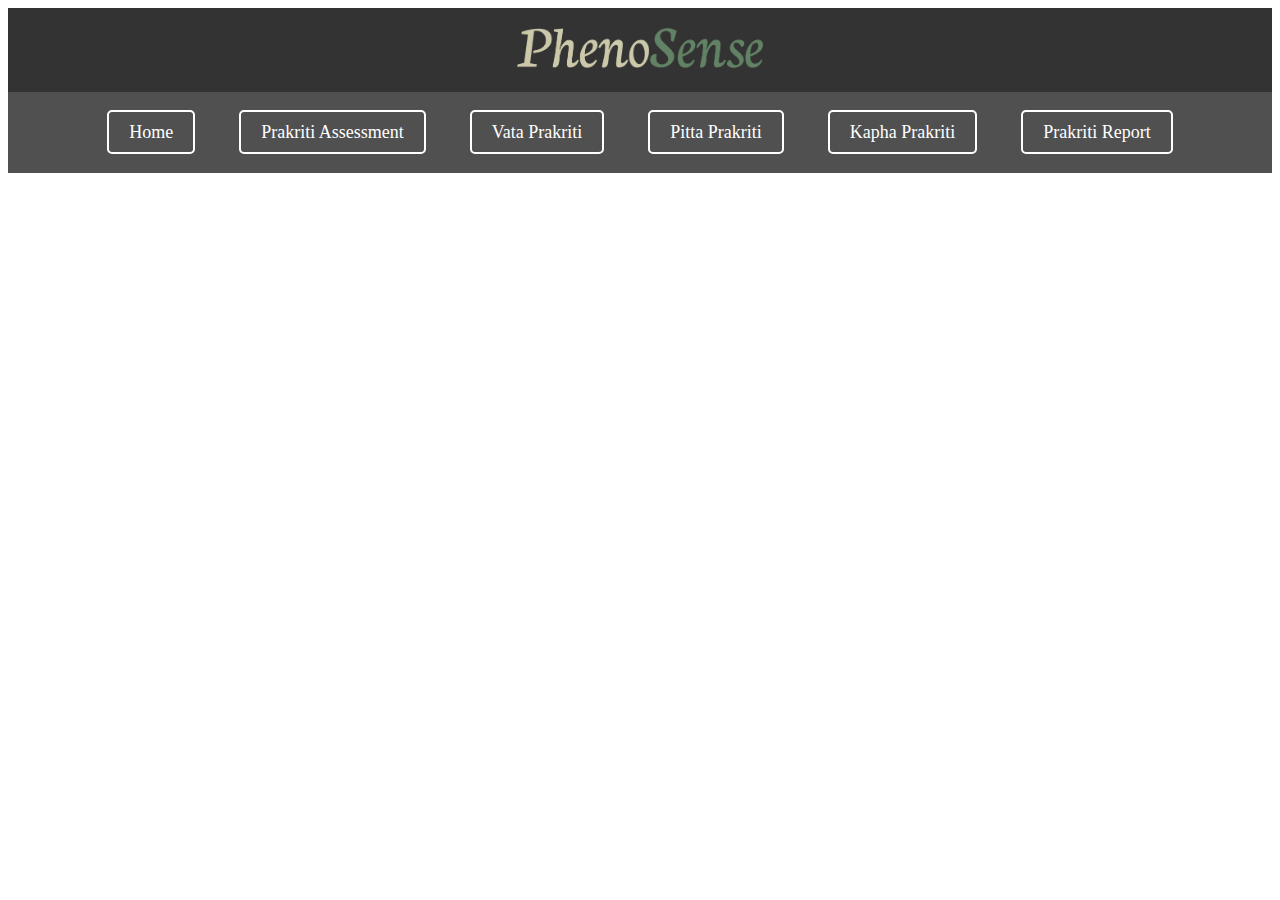
<file: tab.html>
<!DOCTYPE html>
<html lang="en">
<head>
    <meta charset="UTF-8">
    <meta name="viewport" content="width=device-width, initial-scale=1.0">
    <title>Your Website</title>
    <style>
        /* Style for the logo tab */
        .logo-tab {
            background-color: #333; /* Background color for the logo tab */
            padding: 20px 0; /* Adjust the padding as needed */
            text-align: center;
        }

        /* Style for the logo */
        .logo {
            display: inline-block;
            max-width: 100%;
            height: 40px; /* Limit the height of the logo to 50 pixels */
        }

        /* Style for the buttons tab */
        .buttons-tab {
            background-color: rgb(80, 80, 80); /* Background color for the buttons tab */
            padding: 20px 0; /* Adjust the padding as needed */
            padding-bottom: 30px;
            text-align: center;
        }

        /* Style for the buttons */
        .buttons {
            margin-top: 10px;
        }

        .buttons a {
            text-decoration: none;
            color: #fff;
            font-size: 18px;
            padding: 10px 20px;
            border: 2px solid #fff;
            margin: 0 20px;
            border-radius: 5px;
        }

        .buttons a:hover {
            background-color: #fff;
            color: #333;
        }
    </style>
</head>
<body>
    <!-- Logo Tab -->
    <div class="logo-tab">
        <img class="logo" src="logo.png" alt="Website Logo">
    </div>

    <!-- Buttons Tab -->
    <div class="buttons-tab">
        <div class="buttons">
            <a href="index.html">Home</a>
            <a href="form.html">Prakriti Assessment</a>
            <a href="pr1.html">Vata Prakriti</a>
            <a href="pr2.html">Pitta Prakriti</a>
            <a href="pr3.html">Kapha Prakriti</a>
            <a href="report.html">Prakriti Report</a>
        </div>
    </div>

    <!-- Rest of your website content goes here -->

</body>
</html>
</file>
<file: index.css>
/* Style for the logo tab */
.logo-tab {
  background-color: #333; /* Background color for the logo tab */
  padding: 20px 0; /* Adjust the padding as needed */
  text-align: center;
}

/* Style for the logo */
.logo {
  display: inline-block;
  max-width: 100%;
  height: 40px; /* Limit the height of the logo to 50 pixels */
}

/* Style for the buttons tab */
.buttons-tab {
  background-color: rgb(70, 70, 70); /* Background color for the buttons tab */
  padding: 20px 0; /* Adjust the padding as needed */
  padding-bottom: 30px;
  text-align: center;
}

/* Style for the buttons */
.buttons {
  margin-top: 10px;
}

.buttons a {
  text-decoration: none;
  color: #fff;
  font-size: 18px;
  padding: 10px 20px;
  border: 2px solid #fff;
  margin: 0 20px;
  border-radius: 5px;
}

.buttons a:hover {
  background-color: #fff;
  color: #333;
}

.buttonarea {
  text-align: center;
  background-color: #F1EFEF;
  padding: 15px;
  border-radius: 5px;
  box-shadow: 0 0 10px rgba(0, 0, 0, 0.1);
}

/* Add your CSS styles here */
body {
    font-family: Arial, sans-serif;
    margin: 0;
    padding: 0;
    background-color: #FAF1E4;
}

header {
  margin-top: 10px ;
  margin-right: 10px ;
  margin-left: 10px ;
  background-color: #CCC8AA;
  color: #191717;
  text-align: center;
  padding: 10px;
  border-radius: 5px;
}

main {
  padding: 10px;
}

.home {
  text-align: justify;
  background-color: #F1EFEF;
  padding: 5px;
  padding-left: 25px;
  padding-right: 25px;
  border-radius: 5px;
  box-shadow: 0 0 10px rgba(0, 0, 0, 0.1);
}

footer {
  background-color: #333;
  color: white;
  text-align: center;
  padding: 10px;
}

/* Center-align the button container */
.button-container {
  text-align: center;
  margin-top: 0px; /* Add some space at the top if needed */
}
  
  /* Base Button Styles */
.custom-button {
  display: inline-block;
  padding: 10px 20px;
  background-color: #CCC8AA;
  color: #191717;
  border: none;
  border-radius: 5px;
  cursor: pointer;
  transition: background-color 0.3s ease, transform 0.2s ease;
  font-size: 16px;
  text-decoration: none; /* Remove default link underline */
}
  
  /* Hover Effect */
.custom-button:hover {
  background-color: #191717;
  color: #CCC8AA;
  transform: scale(1.05); /* Slight zoom effect on hover */
}
  
/* Focus (Keyboard Navigation) */
.custom-button:focus {
  outline: none;
  box-shadow: 0 0 5px rgba(0, 123, 255, 0.8); /* Light blue shadow on focus */
}
</file>
<file: form.css>
/* Style for the logo tab */
.logo-tab {
    background-color: #333; /* Background color for the logo tab */
    padding: 20px 0; /* Adjust the padding as needed */
    text-align: center;
}

/* Style for the logo */
.logo {
    display: inline-block;
    max-width: 100%;
    height: 40px; /* Limit the height of the logo to 50 pixels */
}

/* Style for the buttons tab */
.buttons-tab {
    background-color: rgb(70, 70, 70); /* Background color for the buttons tab */
    padding: 20px 0; /* Adjust the padding as needed */
    padding-bottom: 30px;
    text-align: center;
}

/* Style for the buttons */
.buttons {
    margin-top: 10px;
}

.buttons a {
    text-decoration: none;
    color: #fff;
    font-size: 18px;
    padding: 10px 20px;
    border: 2px solid #fff;
    margin: 0 20px;
    border-radius: 5px;
}

.buttons a:hover {
    background-color: #fff;
    color: #333;
}

.buttonarea {
    text-align: center;
    background-color: #F1EFEF;
    padding: 15px;
    border-radius: 5px;
    box-shadow: 0 0 10px rgba(0, 0, 0, 0.1);
}

/* Base Button Styles */
input[type="submit"] {
    padding: 10px 20px;
    background-color: #CCC8AA;
    color: #191717;
    border: none;
    border-radius: 5px;
    cursor: pointer;
    transition: background-color 0.3s ease, transform 0.2s ease;
    font-size: 16px;
}

.submit{
    text-align: center;
}
  
/* Hover Effect */
input[type="submit"]:hover {
    background-color: #191717;
    color: #CCC8AA;
    transform: scale(1.05); /* Slight zoom effect on hover */
}
  
/* Focus (Keyboard Navigation) */
input[type="submit"]:focus {
    outline: none;
    box-shadow: 0 0 5px rgba(0, 123, 255, 0.8); /* Light blue shadow on focus */
}

/* Add your CSS styles here */
body {
    font-family: Arial, sans-serif;
    margin: 0;
    padding: 0;
    background-color: #FAF1E4;
}

header {
    margin-top: 10px ;
    margin-right: 10px ;
    margin-left: 10px ;
    background-color: #CCC8AA;
    color: #191717;
    text-align: center;
    padding: 10px;
    border-radius: 5px;
}
  
main {
    padding: 10px;
}
  
.form {
    background-color: #F1EFEF;
    padding: 5px;
    padding-left: 25px;
    padding-right: 25px;
    border-radius: 5px;
    box-shadow: 0 0 10px rgba(0, 0, 0, 0.1);
}

form legend {
        margin-bottom: 10px;
}

form label {
    margin-bottom: 5px;
    font-weight: bold;
}

form input[type="text"],
form input[type="email"],
form input[type="radio"],
form input[type="checkbox"],
form input[type="email"],
form input[type="number"],
form input[type="date"]
{
    padding: 10px;
    margin-bottom: 15px;
    border: 1.5px solid #7D7C7C;
    border-radius: 5px;
}

form fieldset {
    border: 1.5px solid #7D7C7C;
    border-radius: 5px;
    padding: 10px;
    margin-bottom: 20px;
}

form fieldset legend {
    font-weight: bold;
}

footer {
    background-color: #333;
    color: white;
    text-align: center;
    padding: 10px;
}
</file>
<file: report.css>
/* Style for the logo tab */
.logo-tab {
    background-color: #333; /* Background color for the logo tab */
    padding: 20px 0; /* Adjust the padding as needed */
    text-align: center;
}

/* Style for the logo */
.logo {
    display: inline-block;
    max-width: 100%;
    height: 40px; /* Limit the height of the logo to 50 pixels */
}

/* Style for the buttons tab */
.buttons-tab {
    background-color: rgb(70, 70, 70); /* Background color for the buttons tab */
    padding: 20px 0; /* Adjust the padding as needed */
    padding-bottom: 30px;
    text-align: center;
}

/* Style for the buttons */
.buttons {
    margin-top: 10px;
}

.buttons a {
    text-decoration: none;
    color: #fff;
    font-size: 18px;
    padding: 10px 20px;
    border: 2px solid #fff;
    margin: 0 20px;
    border-radius: 5px;
}

.buttons a:hover {
    background-color: #fff;
    color: #333;
}

.buttonarea {
    text-align: center;
    background-color: #F1EFEF;
    padding: 15px;
    border-radius: 5px;
    box-shadow: 0 0 10px rgba(0, 0, 0, 0.1);
}

verification {
    font-size: 20px;
    font-weight: bold;
}

table, th,td{
    text-align: center;
    border: 2px solid black;
    border-collapse: collapse;
    border-radius: 3px;
}

th, td {
    padding: 5px;
    padding-left: 15px;
    padding-right: 15px;
}

.tabletitle{
    font-size: 20px;
}

summary{
    font-size: 20px;
    margin-top: 20px;
    margin-bottom: 10px;
    font-weight: bold;
}

strong {
    font-weight: bold;
}

/* Base Button Styles */
#printbutton {
    padding: 10px 20px;
    background-color: #CCC8AA;
    color: #191717;
    border: none;
    border-radius: 5px;
    cursor: pointer;
    transition: background-color 0.3s ease, transform 0.2s ease;
    font-size: 16px;
}

/* Hover Effect */
#printbutton:hover {
    background-color: #191717;
    color: #CCC8AA;
    transform: scale(1.05); /* Slight zoom effect on hover */
}
  
/* Focus (Keyboard Navigation) */
#printbutton:focus {
    outline: none;
    box-shadow: 0 0 5px rgba(0, 123, 255, 0.8); /* Light blue shadow on focus */
}

/* Add your CSS styles here */
body {
    font-family: Arial, sans-serif;
    margin: 0;
    padding: 0;
    background-color: #FAF1E4;
}

header {
    margin-top: 10px ;
    margin-right: 10px ;
    margin-left: 10px ;
    background-color: #CCC8AA;
    color: #191717;
    text-align: center;
    padding: 10px;
    border-radius: 5px;
}

main {
    padding: 10px;
}

.report {
    background-color: #F1EFEF;
    padding: 5px;
    padding-left: 25px;
    padding-right: 25px;
    border-radius: 5px;
    box-shadow: 0 0 10px rgba(0, 0, 0, 0.1);
}

footer {
    background-color: #333;
    color: white;
    text-align: center;
    padding: 10px;
}
</file>
